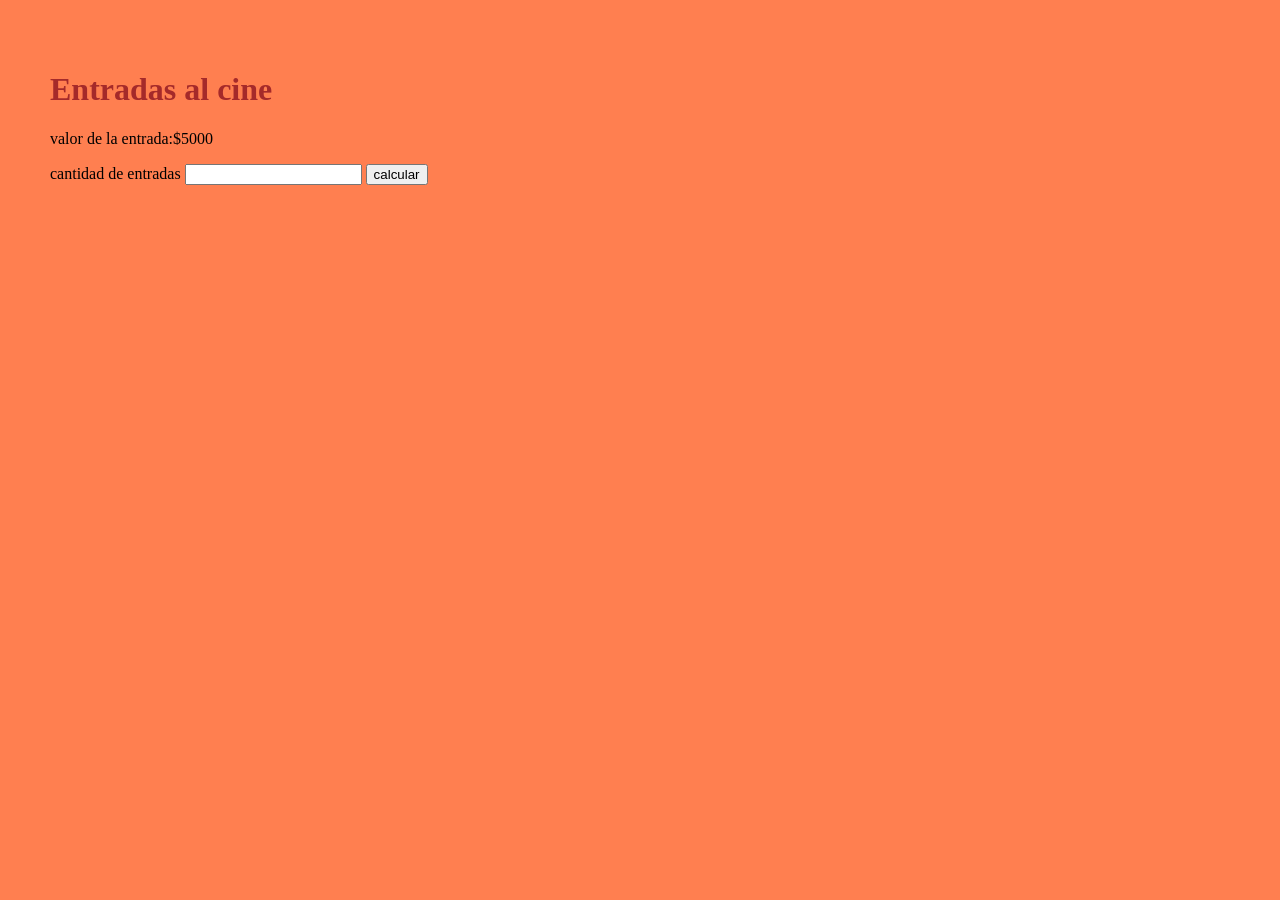
<file: index.html>
<!DOCTYPE html>
<html lang="en">
<head>
    <meta charset="UTF-8">
    <meta http-equiv="X-UA-Compatible" content="IE=edge">
    <meta name="viewport" content="width=device-width, initial-scale=1.0">
    <title>Document</title>
    <link rel="stylesheet" href="style.css">
</head>
<body>
    <h1> Entradas al cine</h1>
    <p> valor de la entrada:$5000</p>
    <label for="Entradas">
        cantidad de entradas
    </label>
    <input type="number"
    id="Entradas">
    <button id="calcular">
      calcular
    </button>
    <p id="resultado">

    </p>
    
    
    <script src="script.js"></script>
</body>



</html>
</file>
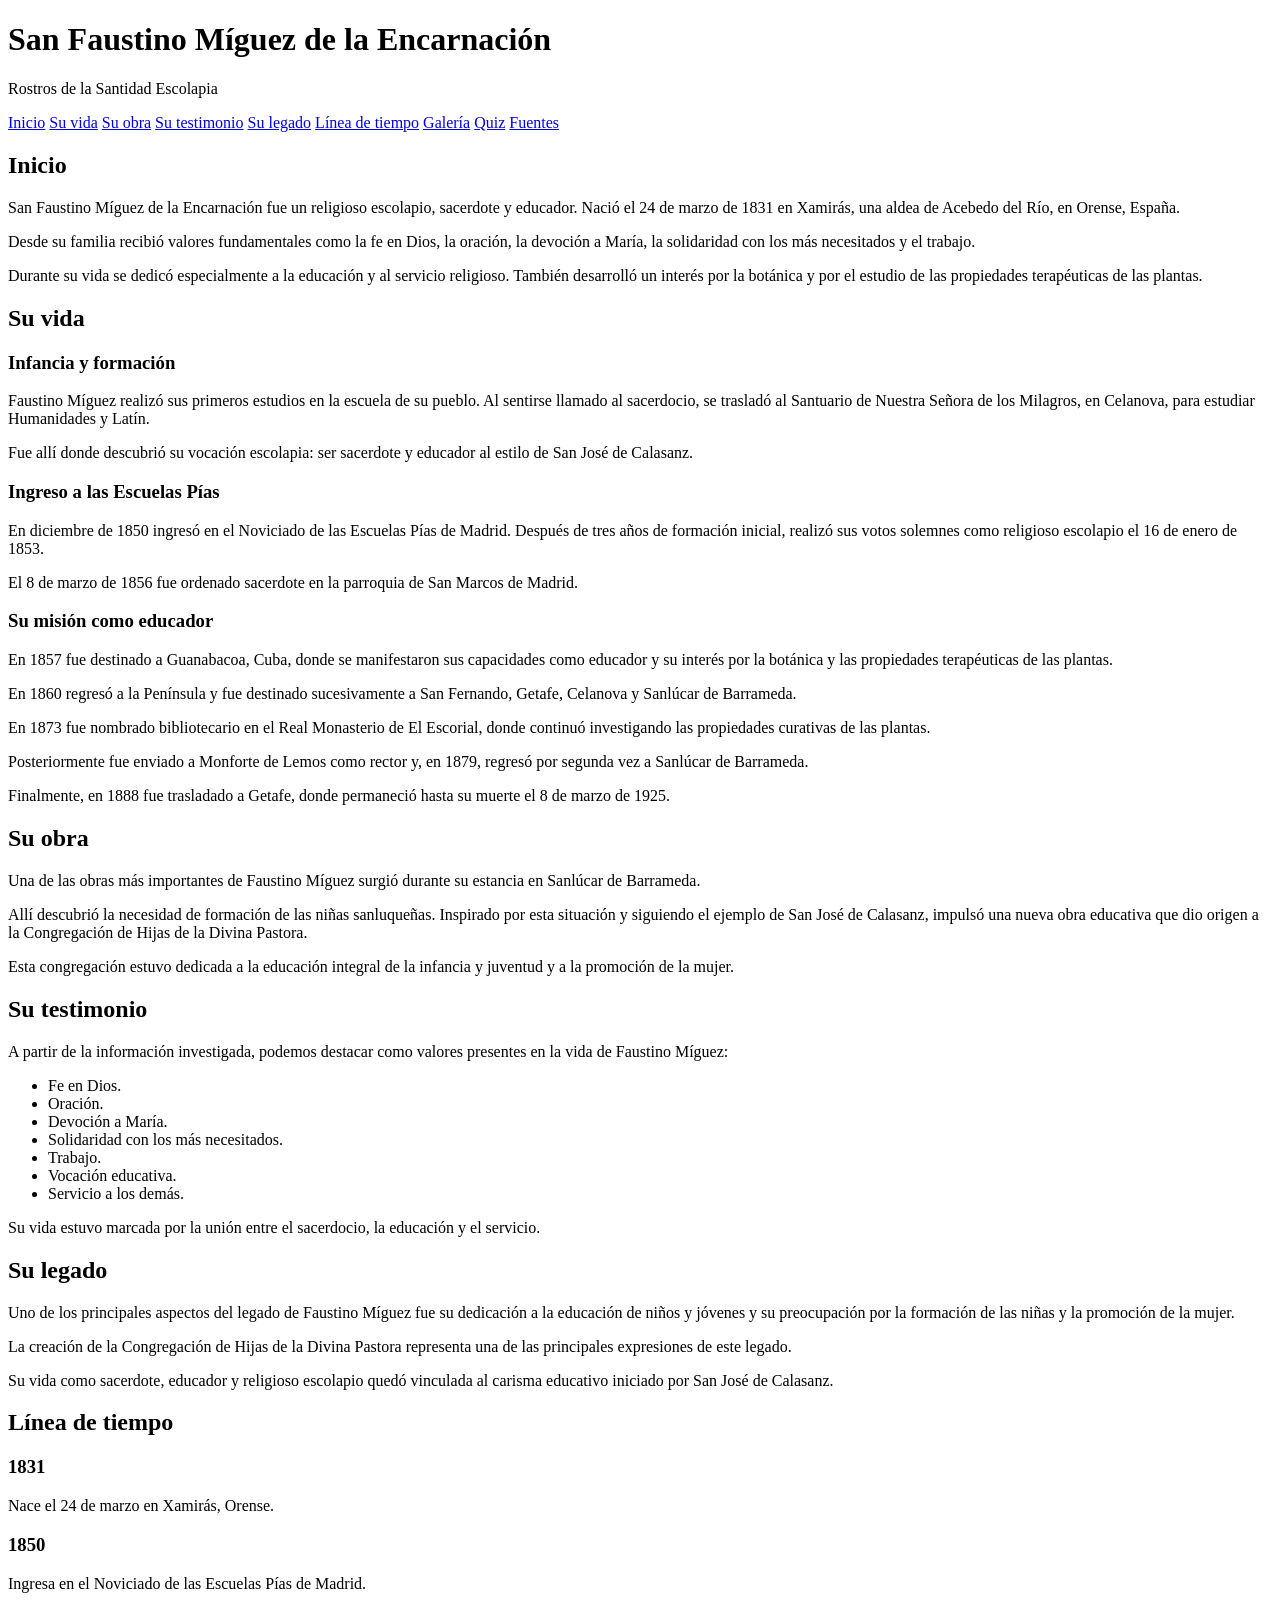
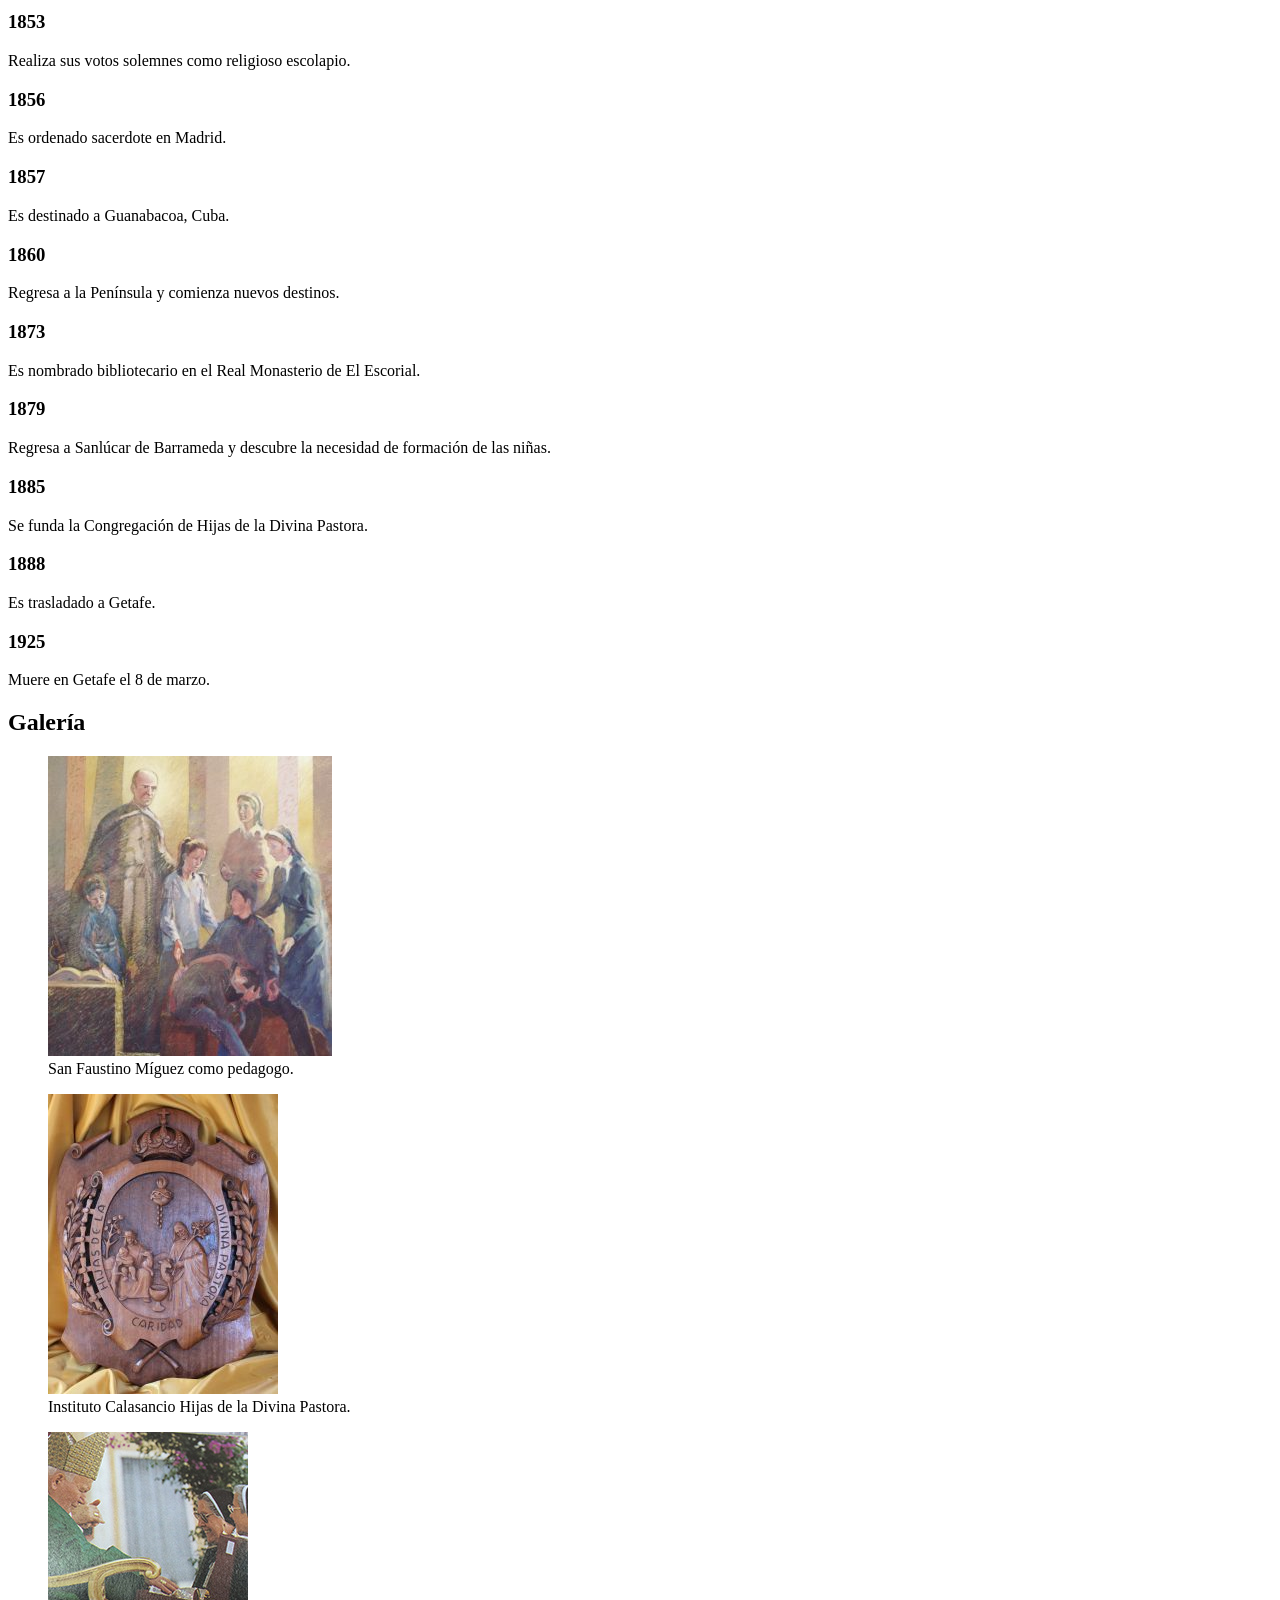
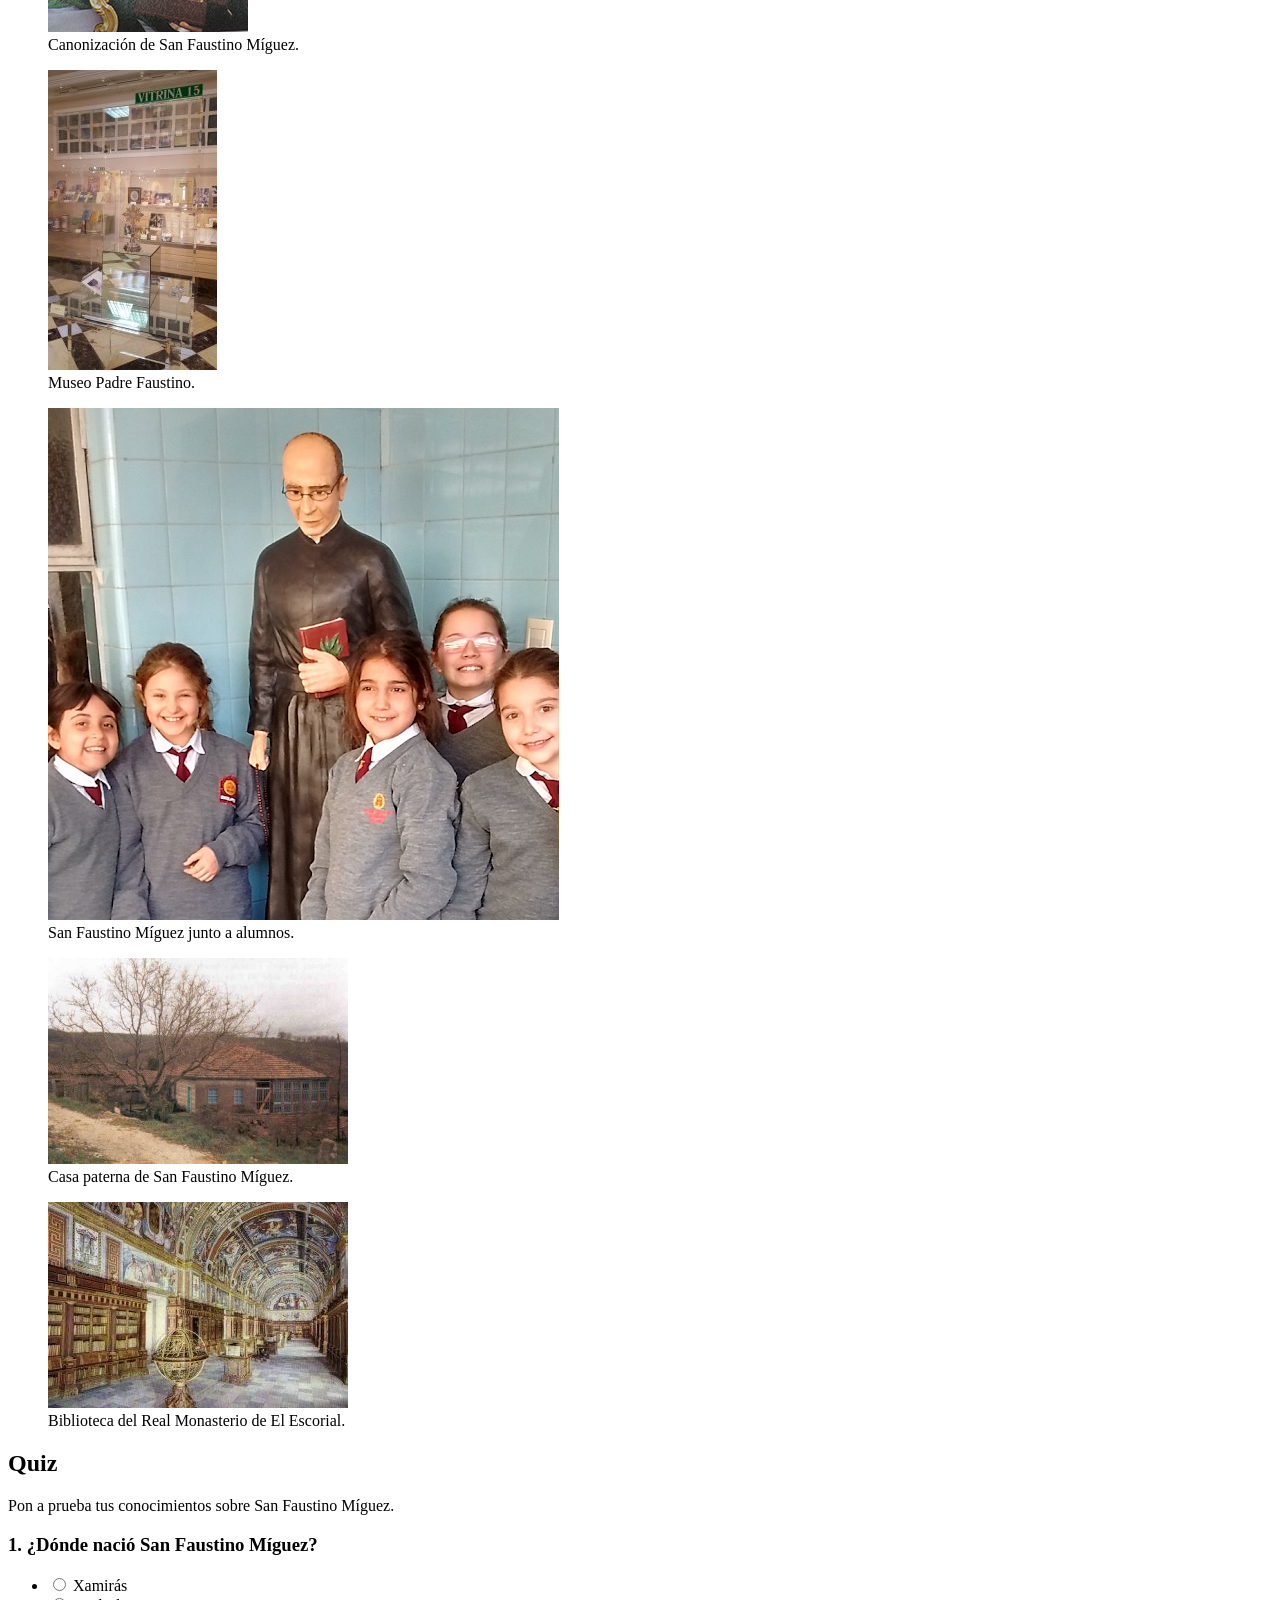
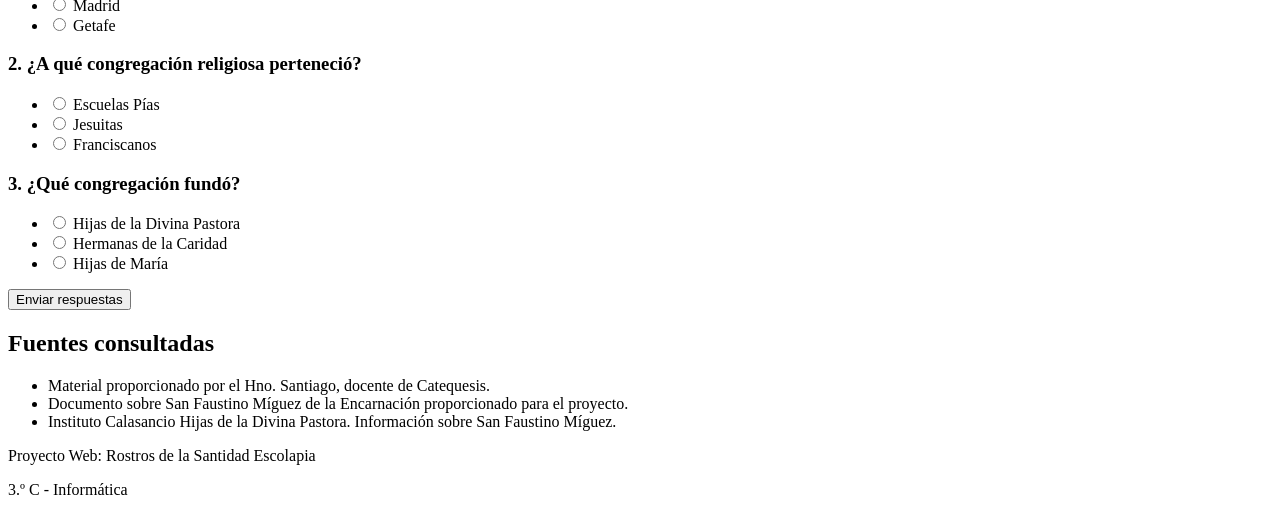
<file: proyecto/index.html>
<!DOCTYPE html>
<html lang="es">
<head>
    <meta charset="UTF-8">
    <meta name="viewport" content="width=device-width, initial-scale=1.0">
    <title>San Faustino Míguez</title>
</head>
<body>
     <header>
        <h1>San Faustino Míguez de la Encarnación</h1>
        <p>Rostros de la Santidad Escolapia</p>
    </header>
    <nav>
    <a href="#inicio">Inicio</a>
    <a href="#vida">Su vida</a>
    <a href="#obra">Su obra</a>
    <a href="#testimonio">Su testimonio</a>
    <a href="#legado">Su legado</a>
    <a href="#linea-tiempo">Línea de tiempo</a>
    <a href="#galeria">Galería</a>
    <a href="#quiz">Quiz</a>
    <a href="#fuentes">Fuentes</a>
</nav>
<main>

<section id="inicio">

    <h2>Inicio</h2>

    <p>
        San Faustino Míguez de la Encarnación fue un religioso escolapio,
        sacerdote y educador. Nació el 24 de marzo de 1831 en Xamirás,
        una aldea de Acebedo del Río, en Orense, España.
    </p>

    <p>
        Desde su familia recibió valores fundamentales como la fe en Dios,
        la oración, la devoción a María, la solidaridad con los más
        necesitados y el trabajo.
    </p>

    <p>
        Durante su vida se dedicó especialmente a la educación y al servicio
        religioso. También desarrolló un interés por la botánica y por el
        estudio de las propiedades terapéuticas de las plantas.
    </p>    
</section>
<section id="vida">

    <h2>Su vida</h2>

    <h3>Infancia y formación</h3>

    <p>
        Faustino Míguez realizó sus primeros estudios en la escuela de su pueblo.
        Al sentirse llamado al sacerdocio, se trasladó al Santuario de Nuestra
        Señora de los Milagros, en Celanova, para estudiar Humanidades y Latín.
    </p>

    <p>
        Fue allí donde descubrió su vocación escolapia: ser sacerdote y educador
        al estilo de San José de Calasanz.
    </p>

    <h3>Ingreso a las Escuelas Pías</h3>

    <p>
        En diciembre de 1850 ingresó en el Noviciado de las Escuelas Pías de Madrid.
        Después de tres años de formación inicial, realizó sus votos solemnes como
        religioso escolapio el 16 de enero de 1853.
    </p>

    <p>
        El 8 de marzo de 1856 fue ordenado sacerdote en la parroquia de San Marcos
        de Madrid.
    </p>

    <h3>Su misión como educador</h3>

    <p>
        En 1857 fue destinado a Guanabacoa, Cuba, donde se manifestaron sus
        capacidades como educador y su interés por la botánica y las propiedades
        terapéuticas de las plantas.
    </p>

    <p>
        En 1860 regresó a la Península y fue destinado sucesivamente a San Fernando,
        Getafe, Celanova y Sanlúcar de Barrameda.
    </p>

    <p>
        En 1873 fue nombrado bibliotecario en el Real Monasterio de El Escorial,
        donde continuó investigando las propiedades curativas de las plantas.
    </p>

    <p>
        Posteriormente fue enviado a Monforte de Lemos como rector y, en 1879,
        regresó por segunda vez a Sanlúcar de Barrameda.
    </p>

    <p>
        Finalmente, en 1888 fue trasladado a Getafe, donde permaneció hasta su
        muerte el 8 de marzo de 1925.
    </p>

</section>
<section id="obra">

    <h2>Su obra</h2>
    <p>
        Una de las obras más importantes de Faustino Míguez surgió durante
        su estancia en Sanlúcar de Barrameda.
    </p>

    <p>
        Allí descubrió la necesidad de formación de las niñas sanluqueñas.
    Inspirado por esta situación y siguiendo el ejemplo de San José de
    Calasanz, impulsó una nueva obra educativa que dio origen a la
    Congregación de Hijas de la Divina Pastora.
    </p>

    <p>
        Esta congregación estuvo dedicada a la educación integral de la
        infancia y juventud y a la promoción de la mujer.
    </p>

</section>
<section id="testimonio">

    <h2>Su testimonio</h2>

    <p>
        A partir de la información investigada, podemos destacar como valores
        presentes en la vida de Faustino Míguez:
    </p>

    <ul>
        <li>Fe en Dios.</li>
        <li>Oración.</li>
        <li>Devoción a María.</li>
        <li>Solidaridad con los más necesitados.</li>
        <li>Trabajo.</li>
        <li>Vocación educativa.</li>
        <li>Servicio a los demás.</li>
    </ul>

    <p>
        Su vida estuvo marcada por la unión entre el sacerdocio, la educación
        y el servicio.
    </p>

</section>
<section id="legado">

    <h2>Su legado</h2>

    <p>
        Uno de los principales aspectos del legado de Faustino Míguez fue su
        dedicación a la educación de niños y jóvenes y su preocupación por la
        formación de las niñas y la promoción de la mujer.
    </p>

    <p>
        La creación de la Congregación de Hijas de la Divina Pastora representa
        una de las principales expresiones de este legado.
    </p>

    <p>
        Su vida como sacerdote, educador y religioso escolapio quedó vinculada
        al carisma educativo iniciado por San José de Calasanz.
    </p>

</section>
<section id="linea-tiempo">

    <h2>Línea de tiempo</h2>

    <article>
        <h3>1831</h3>
        <p>Nace el 24 de marzo en Xamirás, Orense.</p>
    </article>

    <article>
        <h3>1850</h3>
        <p>Ingresa en el Noviciado de las Escuelas Pías de Madrid.</p>
    </article>

    <article>
        <h3>1853</h3>
        <p>Realiza sus votos solemnes como religioso escolapio.</p>
    </article>

    <article>
        <h3>1856</h3>
        <p>Es ordenado sacerdote en Madrid.</p>
    </article>

    <article>
        <h3>1857</h3>
        <p>Es destinado a Guanabacoa, Cuba.</p>
    </article>

    <article>
        <h3>1860</h3>
        <p>Regresa a la Península y comienza nuevos destinos.</p>
    </article>

    <article>
        <h3>1873</h3>
        <p>Es nombrado bibliotecario en el Real Monasterio de El Escorial.</p>
    </article>

    <article>
        <h3>1879</h3>
        <p>Regresa a Sanlúcar de Barrameda y descubre la necesidad de formación de las niñas.</p>
    </article>

    <article>
        <h3>1885</h3>
        <p>Se funda la Congregación de Hijas de la Divina Pastora.</p>
    </article>

    <article>
        <h3>1888</h3>
        <p>Es trasladado a Getafe.</p>
    </article>

    <article>
        <h3>1925</h3>
        <p>Muere en Getafe el 8 de marzo.</p>
    </article>

</section>
<section id="galeria">

    <h2>Galería</h2>

<figure>
    <img src="img/san faustino pedagogo.jpg" alt="San Faustino Míguez como pedagogo">
    <figcaption>San Faustino Míguez como pedagogo.</figcaption>
</figure>

<figure>
    <img src="img/hijas de la divina pastora.jpg" alt="Hijas de la Divina Pastora">
    <figcaption>Instituto Calasancio Hijas de la Divina Pastora.</figcaption>
</figure>

<figure>
    <img src="img/canonizacion faustino miguez.jpg" alt="Canonización de San Faustino Míguez">
    <figcaption>Canonización de San Faustino Míguez.</figcaption>
</figure>

<figure>
    <img src="img/museo padre faustino.jpg" alt="Museo Padre Faustino">
    <figcaption>Museo Padre Faustino.</figcaption>
</figure>
<figure>
    <img src="img/San Faustino junto a alumnos.png" alt="San Faustino Míguez junto a alumnos">
    <figcaption>San Faustino Míguez junto a alumnos.</figcaption>
</figure>

<figure>
    <img src="img/casa paterna faustino miguez.jpg" alt="Casa paterna de San Faustino Míguez">
    <figcaption>Casa paterna de San Faustino Míguez.</figcaption>
</figure>

<figure>
    <img src="img/bibloteca escorial.jpg" alt="Biblioteca del Real Monasterio de El Escorial">
    <figcaption>Biblioteca del Real Monasterio de El Escorial.</figcaption>
</figure>
</section>

<section id="quiz">
    <h2>Quiz</h2>

    <p>
        Pon a prueba tus conocimientos sobre San Faustino Míguez.
    </p>

    <h3>1. ¿Dónde nació San Faustino Míguez?</h3>

    <ul>
        <li>
            <input type="radio" name="pregunta1">
            Xamirás
        </li>

        <li>
            <input type="radio" name="pregunta1">
            Madrid
        </li>

        <li>
            <input type="radio" name="pregunta1">
            Getafe
        </li>
    </ul>


    <h3>2. ¿A qué congregación religiosa perteneció?</h3>

    <ul>
        <li>
            <input type="radio" name="pregunta2">
            Escuelas Pías
        </li>

        <li>
            <input type="radio" name="pregunta2">
            Jesuitas
        </li>

        <li>
            <input type="radio" name="pregunta2">
            Franciscanos
        </li>
    </ul>


    <h3>3. ¿Qué congregación fundó?</h3>

    <ul>
        <li>
            <input type="radio" name="pregunta3">
            Hijas de la Divina Pastora
        </li>

        <li>
            <input type="radio" name="pregunta3">
            Hermanas de la Caridad
        </li>

        <li>
            <input type="radio" name="pregunta3">
            Hijas de María
        </li>
    </ul>

    <button type="button">Enviar respuestas</button>
</section>
<section id="fuentes">

    <h2>Fuentes consultadas</h2>

    <ul>
        
        <li>Material proporcionado por el Hno. Santiago, docente de Catequesis.</li>
        <li>Documento sobre San Faustino Míguez de la Encarnación proporcionado para el proyecto.</li>
        <li>Instituto Calasancio Hijas de la Divina Pastora. Información sobre San Faustino Míguez.</li>
    </ul>

</section>
</main>
<footer>
    <p>Proyecto Web: Rostros de la Santidad Escolapia</p>
    <p>3.º C - Informática</p>
</footer>
</body>
</html>
</file>
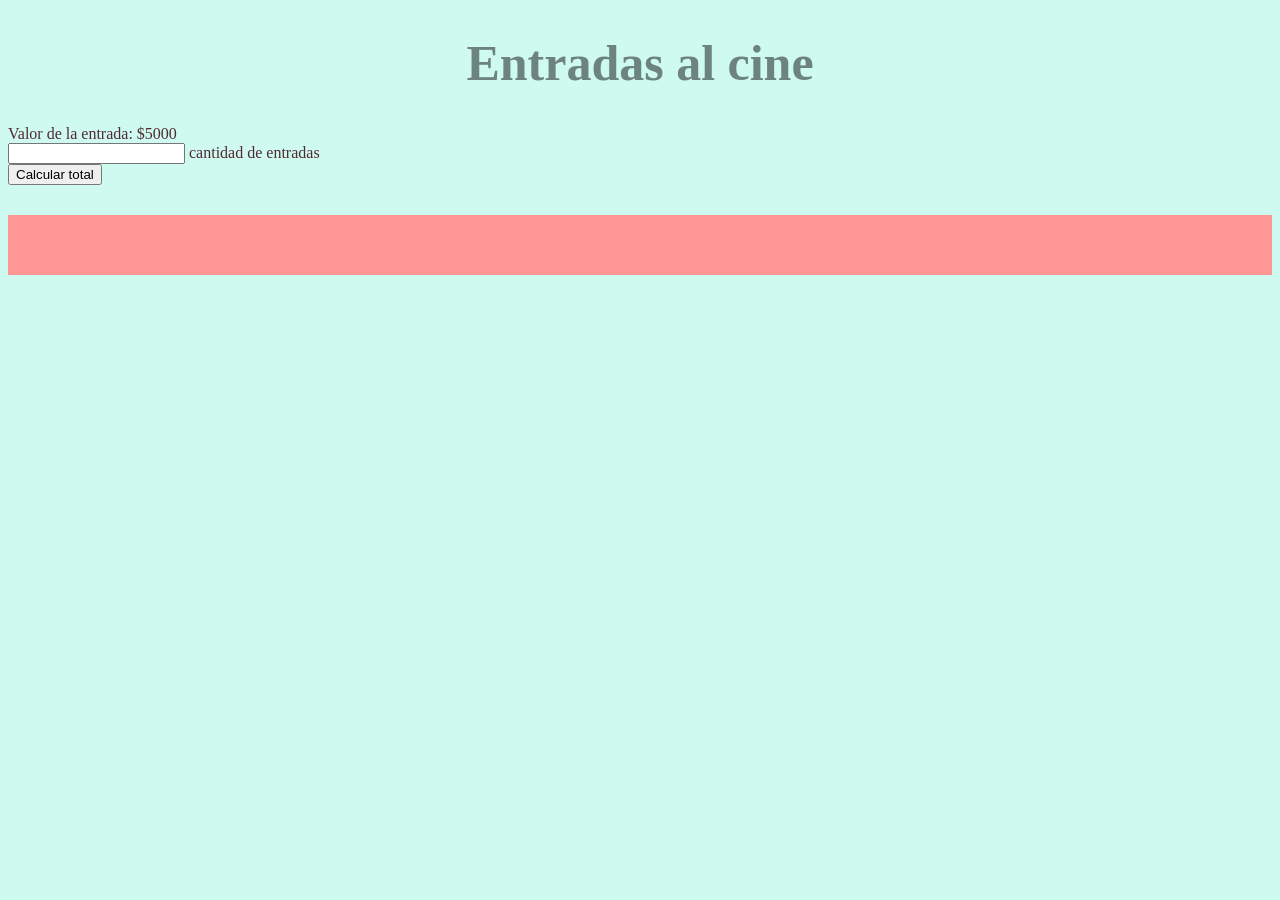
<file: Recuperativo_Kolada Arata/index.html>
<!DOCTYPE html>
<html lang="es">
<head>
    <meta charset="UTF-8">
    <meta http-equiv="X-UA-Compatible" content="IE=edge">
    <meta name="viewport" content="width=device-width, initial-scale=1.0">
    <title>Document</title>
    <link rel="stylesheet" href="estilos.css">
</head>
<body>
<h1>Entradas al cine</h1>
<p1>Valor de la entrada: $5000</p1>
<br>
<input type="number" id="entradas">
<label>cantidad de entradas</label>
<br>
<button id="boton">Calcular total</button>
<br>
<p></p>



<script src="script.js"></script>
</body>
</html>
</file>
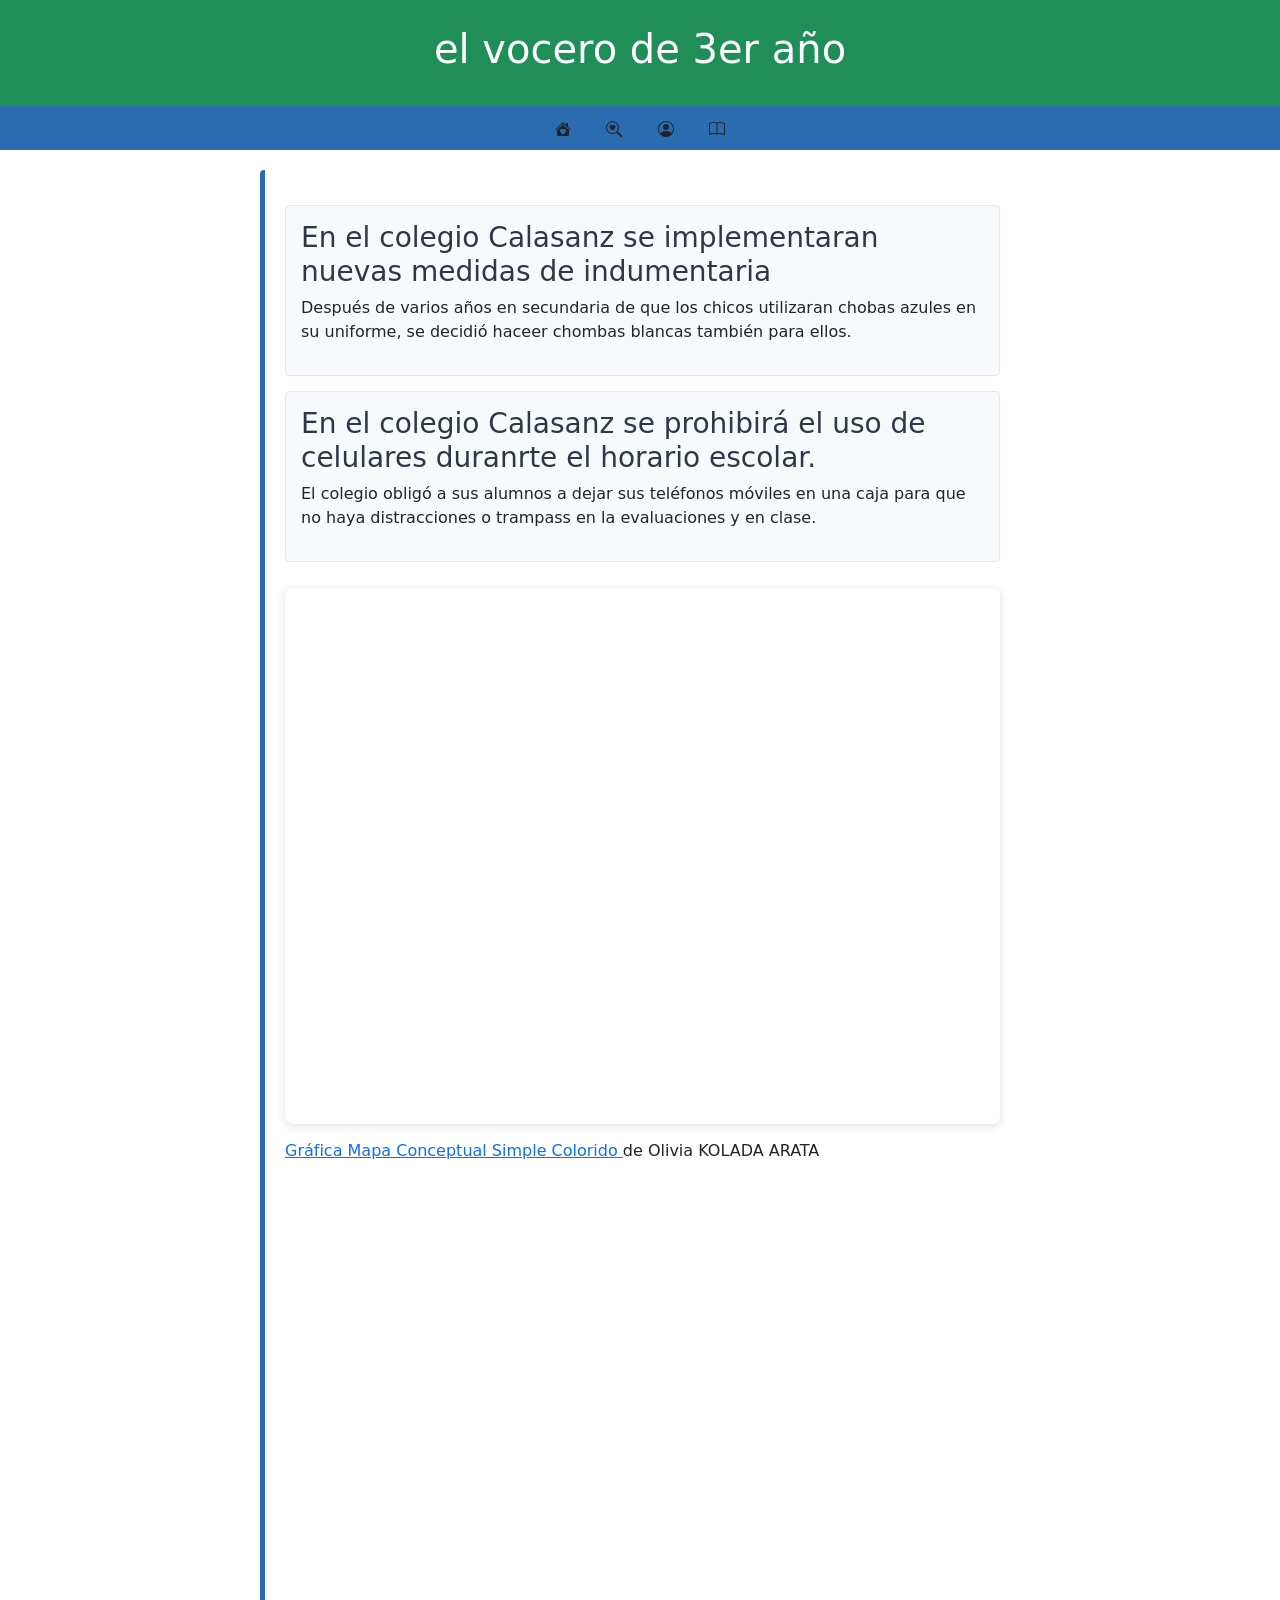
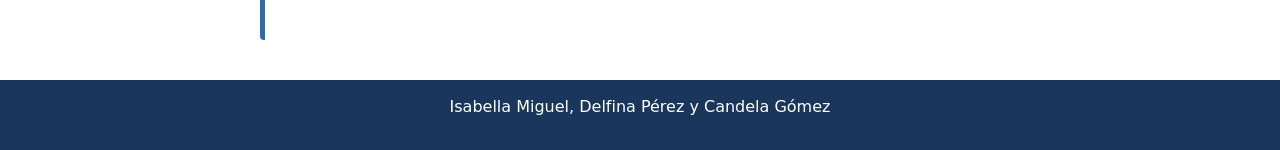
<file: diario.html>
<!DOCTYPE html>
<html lang="es">
<head>
    <meta charset="UTF-8">
    <meta http-equiv="X-UA-Compatible" content="IE=edge">
    <meta name="viewport" content="width=device-width, initial-scale=1.0">
    <title>portafolio</title>
    <style>
        /* Estilos generales para el cuerpo de la página */
        body {
        font-family: 'Segoe UI', Tahoma, Geneva, Verdana, sans-serif;
        margin: 0;
        padding: 0;
        background-color: #f0f2f5;
        }
        /* Estilo para el encabezado principal */
        header {
        background-color: #1f8f57;
        color: white;
        text-align: center;
        padding: 25px;
        }
        /* Estilo para la barra de navegación */
        nav {
        background-color: #2b6cb0;
        padding: 10px;
        }
        nav ul {
        list-style-type: none;
        margin: 0;
        padding: 0;
        text-align: center;
        }
        nav ul li {
        display: inline;
        margin: 0 15px;
        }
        nav ul li a {
        color: white;
        text-decoration: none;
        font-weight: bold;
        }
        /* Estilo para el contenedor del contenido principal */
        main {
        padding: 20px;
        max-width: 800px;
        margin: 0 auto;
        }
        /* Estilo para las secciones temáticas */
        section {
        background-color: #ffffff;
        border-left: 5px solid #2b6cb0;
        padding: 20px;
        margin-bottom: 20px;
        border-radius: 4px;
        }
        /* Estilo para los artículos o noticias individuales */
        article {
        background-color: #f7fafc;
        border: 1px solid #e2e8f0;
        padding: 15px;
        margin-top: 15px;
        border-radius: 4px;
        }
        article h3 {
        color: #2d3748;
        margin-top: 0;
        }
        /* Estilo para el pie de página */
        footer {
        background-color: #1a365d;
        color: white;
        text-align: center;
        padding: 15px;
        position: relative;
        bottom: 0;
        width: 100%;
        }
        </style>
        
</head>
<link href="https://cdn.jsdelivr.net/npm/bootstrap@5.3.8/dist/css/bootstrap.min.css" rel="stylesheet" integrity="sha384-sRIl4kxILFvY47J16cr9ZwB07vP4J8+LH7qKQnuqkuIAvNWLzeN8tE5YBujZqJLB" crossorigin="anonymous">

<body>
    <header>
        <h1> el vocero de 3er año</h1>
    
    </header>
       <nav> 
         <ul> 

             <li><svg xmlns="http://www.w3.org/2000/svg" width="16" height="16" fill="currentColor" class="bi bi-house-heart-fill" viewBox="0 0 16 16">
  <path d="M7.293 1.5a1 1 0 0 1 1.414 0L11 3.793V2.5a.5.5 0 0 1 .5-.5h1a.5.5 0 0 1 .5.5v3.293l2.354 2.353a.5.5 0 0 1-.708.707L8 2.207 1.354 8.853a.5.5 0 1 1-.708-.707z"/>
  <path d="m14 9.293-6-6-6 6V13.5A1.5 1.5 0 0 0 3.5 15h9a1.5 1.5 0 0 0 1.5-1.5zm-6-.811c1.664-1.673 5.825 1.254 0 5.018-5.825-3.764-1.664-6.691 0-5.018"/>
</svg><i class="bi bi-house-heart-fill"></i></li>
             <li><svg xmlns="http://www.w3.org/2000/svg" width="16" height="16" fill="currentColor" class="bi bi-search-heart" viewBox="0 0 16 16">
                <path d="M6.5 4.482c1.664-1.673 5.825 1.254 0 5.018-5.825-3.764-1.664-6.69 0-5.018"/>
                <path d="M13 6.5a6.47 6.47 0 0 1-1.258 3.844q.06.044.115.098l3.85 3.85a1 1 0 0 1-1.414 1.415l-3.85-3.85a1 1 0 0 1-.1-.115h.002A6.5 6.5 0 1 1 13 6.5M6.5 12a5.5 5.5 0 1 0 0-11 5.5 5.5 0 0 0 0 11"/>
              </svg><i class="bi bi-search-heart"></i></li>
             <li><svg xmlns="http://www.w3.org/2000/svg" width="16" height="16" fill="currentColor" class="bi bi-person-circle" viewBox="0 0 16 16">
                <path d="M11 6a3 3 0 1 1-6 0 3 3 0 0 1 6 0"/>
                <path fill-rule="evenodd" d="M0 8a8 8 0 1 1 16 0A8 8 0 0 1 0 8m8-7a7 7 0 0 0-5.468 11.37C3.242 11.226 4.805 10 8 10s4.757 1.225 5.468 2.37A7 7 0 0 0 8 1"/>
              </svg><i class="bi bi-person-circle"></i></li>
              <li><svg xmlns="http://www.w3.org/2000/svg" width="16" height="16" fill="currentColor" class="bi bi-book" viewBox="0 0 16 16">
                <path d="M1 2.828c.885-.37 2.154-.769 3.388-.893 1.33-.134 2.458.063 3.112.752v9.746c-.935-.53-2.12-.603-3.213-.493-1.18.12-2.37.461-3.287.811zm7.5-.141c.654-.689 1.782-.886 3.112-.752 1.234.124 2.503.523 3.388.893v9.923c-.918-.35-2.107-.692-3.287-.81-1.094-.111-2.278-.039-3.213.492zM8 1.783C7.015.936 5.587.81 4.287.94c-1.514.153-3.042.672-3.994 1.105A.5.5 0 0 0 0 2.5v11a.5.5 0 0 0 .707.455c.882-.4 2.303-.881 3.68-1.02 1.409-.142 2.59.087 3.223.877a.5.5 0 0 0 .78 0c.633-.79 1.814-1.019 3.222-.877 1.378.139 2.8.62 3.681 1.02A.5.5 0 0 0 16 13.5v-11a.5.5 0 0 0-.293-.455c-.952-.433-2.48-.952-3.994-1.105C10.413.809 8.985.936 8 1.783"/>
              </svg><i class="bi bi-book"></i></li>
          </ul>
        </nav>
            <main>
                <section>
                <article>
                    <h3> En el colegio Calasanz se implementaran nuevas medidas de indumentaria</h3>
                    <p> Después de varios años en secundaria de que los chicos utilizaran chobas azules en su uniforme, se decidió haceer chombas blancas también para ellos.</p>
                </article>
                <article>
                <h3> En el colegio Calasanz se prohibirá el uso de celulares duranrte el horario escolar. </h3>
                <p> El colegio obligó a sus alumnos a dejar sus teléfonos móviles en una caja para que no haya distracciones o trampass en la evaluaciones y en clase.</p>
            </article>
            <div style="position: relative; width: 100%; height: 0; padding-top: 75.0000%;
 padding-bottom: 0; box-shadow: 0 2px 8px 0 rgba(63,69,81,0.16); margin-top: 1.6em; margin-bottom: 0.9em; overflow: hidden;
 border-radius: 8px; will-change: transform;">
  <iframe loading="lazy" style="position: absolute; width: 100%; height: 100%; top: 0; left: 0; border: none; padding: 0;margin: 0;"
    src="https://www.canva.com/design/DAG28LOyIGI/NqIdk6lEbgVELJv0_bXRRg/view?embed" allowfullscreen="allowfullscreen" allow="fullscreen">
  </iframe>
</div>
<a href="https:&#x2F;&#x2F;www.canva.com&#x2F;design&#x2F;DAG28LOyIGI&#x2F;NqIdk6lEbgVELJv0_bXRRg&#x2F;view?utm_content=DAG28LOyIGI&amp;utm_campaign=designshare&amp;utm_medium=embeds&amp;utm_source=link" target="_blank" rel="noopener">Gráfica Mapa Conceptual Simple Colorido </a> de Olivia KOLADA ARATA
<iframe src="https://www.google.com/maps/embed?pb=!1m18!1m12!1m3!1d3283.1123446815827!2d-58.43023727526243!3d-34.626601158705306!2m3!1f0!2f0!3f0!3m2!1i1024!2i768!4f13.1!3m3!1m2!1s0x95bcca526a4877df%3A0x92fbbba5ce6407d9!2sEscuelas%20P%C3%ADas%20Colegio%20Calasanz!5e0!3m2!1ses!2sar!4v1783014368318!5m2!1ses!2sar" width="600" height="450" style="border:0;" allowfullscreen="" loading="lazy" referrerpolicy="strict-origin-when-cross-origin"></iframe>
</section>
            </main>
        <footer>
            <p> Isabella Miguel, Delfina Pérez y Candela Gómez</p>
        </footer>
            
        
    


    
    
</body>
</html>
</file>
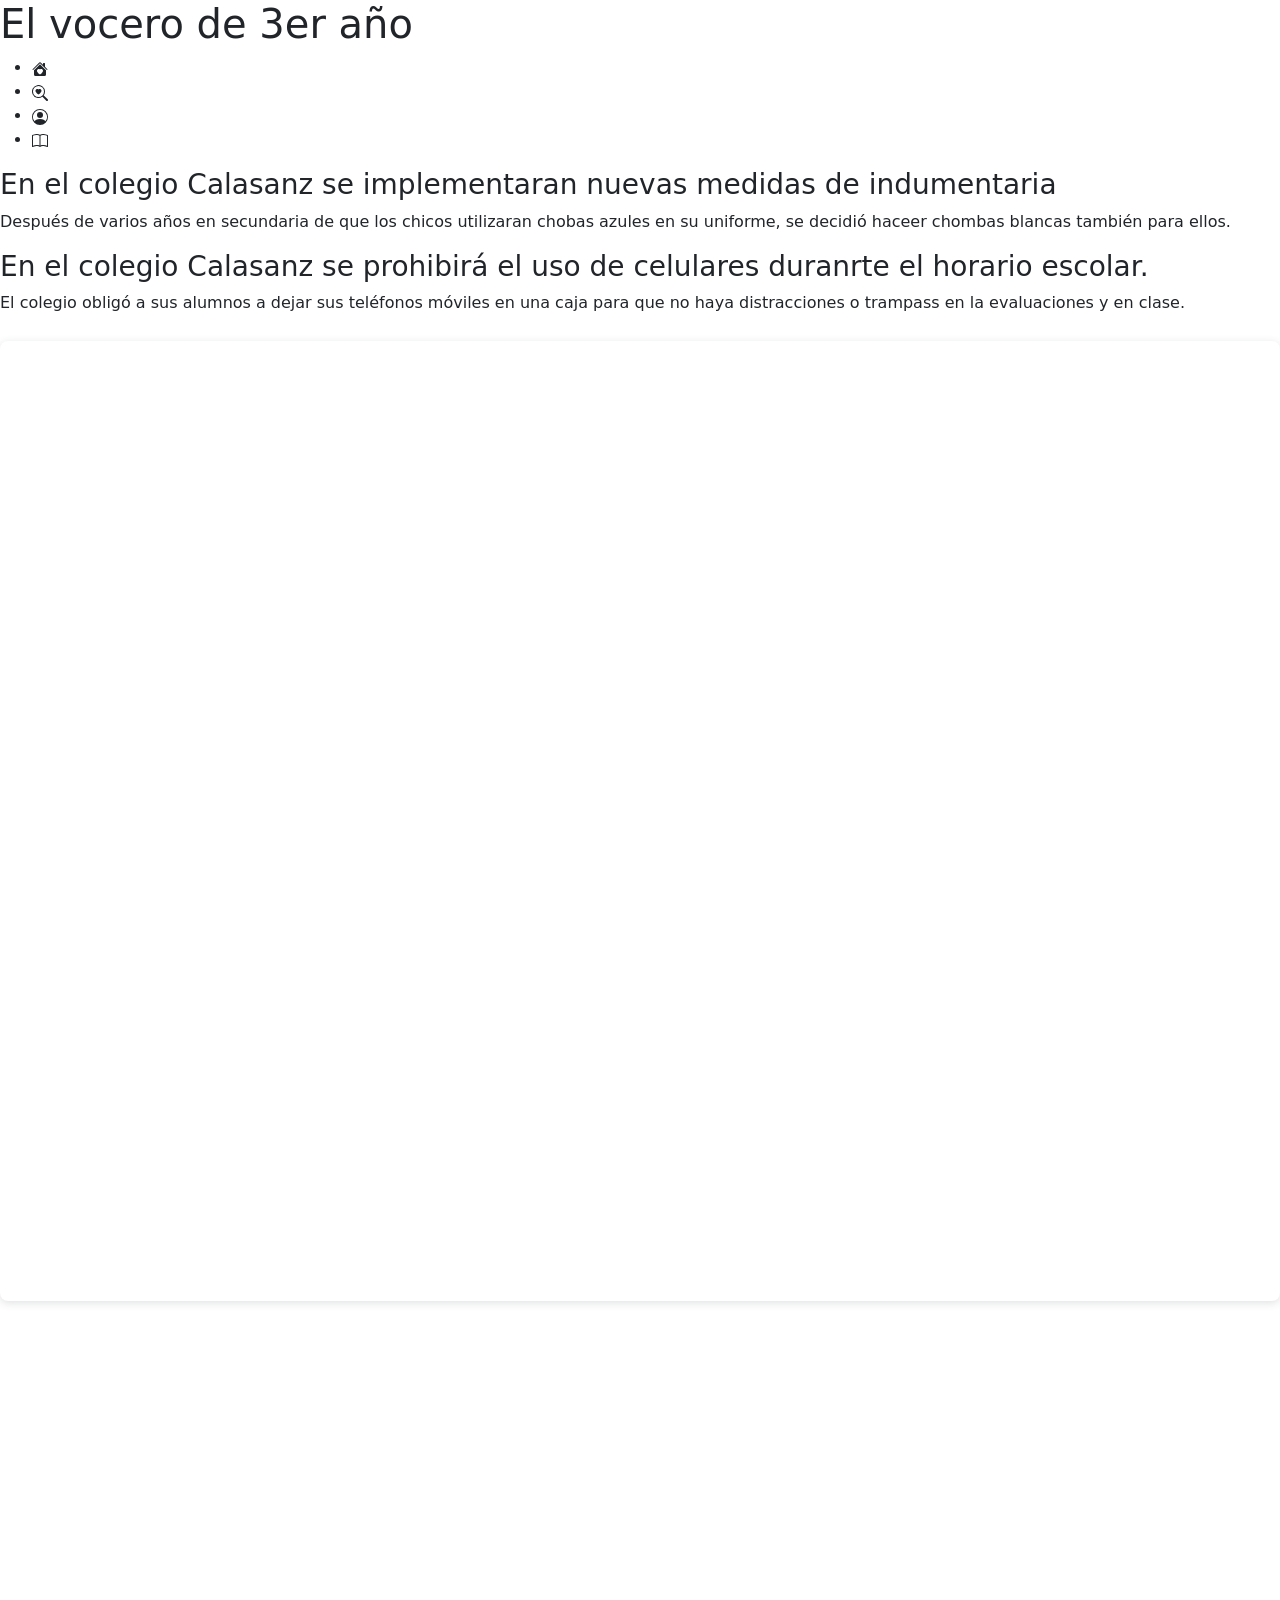
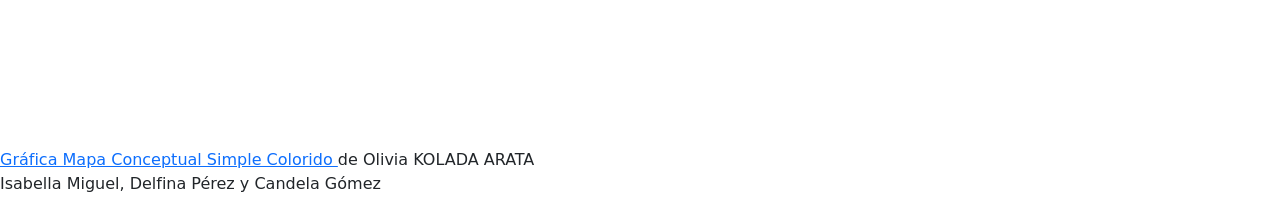
<file: pages/diario.html>
<!DOCTYPE html>
<html lang="es">
<head>
    <meta charset="UTF-8">
    <meta http-equiv="X-UA-Compatible" content="IE=edge">
    <meta name="viewport" content="width=device-width, initial-scale=1.0">
    <title>portafolio</title>
    <style>
       
    </style>
        
</head>
<link href="https://cdn.jsdelivr.net/npm/bootstrap@5.3.8/dist/css/bootstrap.min.css" rel="stylesheet" integrity="sha384-sRIl4kxILFvY47J16cr9ZwB07vP4J8+LH7qKQnuqkuIAvNWLzeN8tE5YBujZqJLB" crossorigin="anonymous">

<body>
    <header>
        <h1> El vocero de 3er año</h1>
    
    </header>
       <nav> 
         <ul> 

             <li><svg xmlns="http://www.w3.org/2000/svg" width="16" height="16" fill="currentColor" class="bi bi-house-heart-fill" viewBox="0 0 16 16">
  <path d="M7.293 1.5a1 1 0 0 1 1.414 0L11 3.793V2.5a.5.5 0 0 1 .5-.5h1a.5.5 0 0 1 .5.5v3.293l2.354 2.353a.5.5 0 0 1-.708.707L8 2.207 1.354 8.853a.5.5 0 1 1-.708-.707z"/>
  <path d="m14 9.293-6-6-6 6V13.5A1.5 1.5 0 0 0 3.5 15h9a1.5 1.5 0 0 0 1.5-1.5zm-6-.811c1.664-1.673 5.825 1.254 0 5.018-5.825-3.764-1.664-6.691 0-5.018"/>
</svg><i class="bi bi-house-heart-fill"></i></li>
             <li><svg xmlns="http://www.w3.org/2000/svg" width="16" height="16" fill="currentColor" class="bi bi-search-heart" viewBox="0 0 16 16">
                <path d="M6.5 4.482c1.664-1.673 5.825 1.254 0 5.018-5.825-3.764-1.664-6.69 0-5.018"/>
                <path d="M13 6.5a6.47 6.47 0 0 1-1.258 3.844q.06.044.115.098l3.85 3.85a1 1 0 0 1-1.414 1.415l-3.85-3.85a1 1 0 0 1-.1-.115h.002A6.5 6.5 0 1 1 13 6.5M6.5 12a5.5 5.5 0 1 0 0-11 5.5 5.5 0 0 0 0 11"/>
              </svg><i class="bi bi-search-heart"></i></li>
             <li><svg xmlns="http://www.w3.org/2000/svg" width="16" height="16" fill="currentColor" class="bi bi-person-circle" viewBox="0 0 16 16">
                <path d="M11 6a3 3 0 1 1-6 0 3 3 0 0 1 6 0"/>
                <path fill-rule="evenodd" d="M0 8a8 8 0 1 1 16 0A8 8 0 0 1 0 8m8-7a7 7 0 0 0-5.468 11.37C3.242 11.226 4.805 10 8 10s4.757 1.225 5.468 2.37A7 7 0 0 0 8 1"/>
              </svg><i class="bi bi-person-circle"></i></li>
              <li><svg xmlns="http://www.w3.org/2000/svg" width="16" height="16" fill="currentColor" class="bi bi-book" viewBox="0 0 16 16">
                <path d="M1 2.828c.885-.37 2.154-.769 3.388-.893 1.33-.134 2.458.063 3.112.752v9.746c-.935-.53-2.12-.603-3.213-.493-1.18.12-2.37.461-3.287.811zm7.5-.141c.654-.689 1.782-.886 3.112-.752 1.234.124 2.503.523 3.388.893v9.923c-.918-.35-2.107-.692-3.287-.81-1.094-.111-2.278-.039-3.213.492zM8 1.783C7.015.936 5.587.81 4.287.94c-1.514.153-3.042.672-3.994 1.105A.5.5 0 0 0 0 2.5v11a.5.5 0 0 0 .707.455c.882-.4 2.303-.881 3.68-1.02 1.409-.142 2.59.087 3.223.877a.5.5 0 0 0 .78 0c.633-.79 1.814-1.019 3.222-.877 1.378.139 2.8.62 3.681 1.02A.5.5 0 0 0 16 13.5v-11a.5.5 0 0 0-.293-.455c-.952-.433-2.48-.952-3.994-1.105C10.413.809 8.985.936 8 1.783"/>
              </svg><i class="bi bi-book"></i></li>
          </ul>
        </nav>
            <main>
                <section>
                <article>
                    <h3> En el colegio Calasanz se implementaran nuevas medidas de indumentaria</h3>
                    <p> Después de varios años en secundaria de que los chicos utilizaran chobas azules en su uniforme, se decidió haceer chombas blancas también para ellos.</p>
                </article>
                <article>
                <h3> En el colegio Calasanz se prohibirá el uso de celulares duranrte el horario escolar. </h3>
                <p> El colegio obligó a sus alumnos a dejar sus teléfonos móviles en una caja para que no haya distracciones o trampass en la evaluaciones y en clase.</p>
            </article>
            <div style="position: relative; width: 100%; height: 0; padding-top: 75.0000%;
 padding-bottom: 0; box-shadow: 0 2px 8px 0 rgba(63,69,81,0.16); margin-top: 1.6em; margin-bottom: 0.9em; overflow: hidden;
 border-radius: 8px; will-change: transform;">
  <iframe loading="lazy" style="position: absolute; width: 100%; height: 100%; top: 0; left: 0; border: none; padding: 0;margin: 0;"
    src="https://www.canva.com/design/DAG28LOyIGI/NqIdk6lEbgVELJv0_bXRRg/view?embed" allowfullscreen="allowfullscreen" allow="fullscreen">
  </iframe>
</div>
<a href="https:&#x2F;&#x2F;www.canva.com&#x2F;design&#x2F;DAG28LOyIGI&#x2F;NqIdk6lEbgVELJv0_bXRRg&#x2F;view?utm_content=DAG28LOyIGI&amp;utm_campaign=designshare&amp;utm_medium=embeds&amp;utm_source=link" target="_blank" rel="noopener">Gráfica Mapa Conceptual Simple Colorido </a> de Olivia KOLADA ARATA
<iframe src="https://www.google.com/maps/embed?pb=!1m18!1m12!1m3!1d3283.1123446815827!2d-58.43023727526243!3d-34.626601158705306!2m3!1f0!2f0!3f0!3m2!1i1024!2i768!4f13.1!3m3!1m2!1s0x95bcca526a4877df%3A0x92fbbba5ce6407d9!2sEscuelas%20P%C3%ADas%20Colegio%20Calasanz!5e0!3m2!1ses!2sar!4v1783014368318!5m2!1ses!2sar" width="600" height="450" style="border:0;" allowfullscreen="" loading="lazy" referrerpolicy="strict-origin-when-cross-origin"></iframe>
</section>
            </main>
        <footer>
            <p> Isabella Miguel, Delfina Pérez y Candela Gómez</p>
        </footer>
            
        
    


    
    
</body>
</html>
</file>
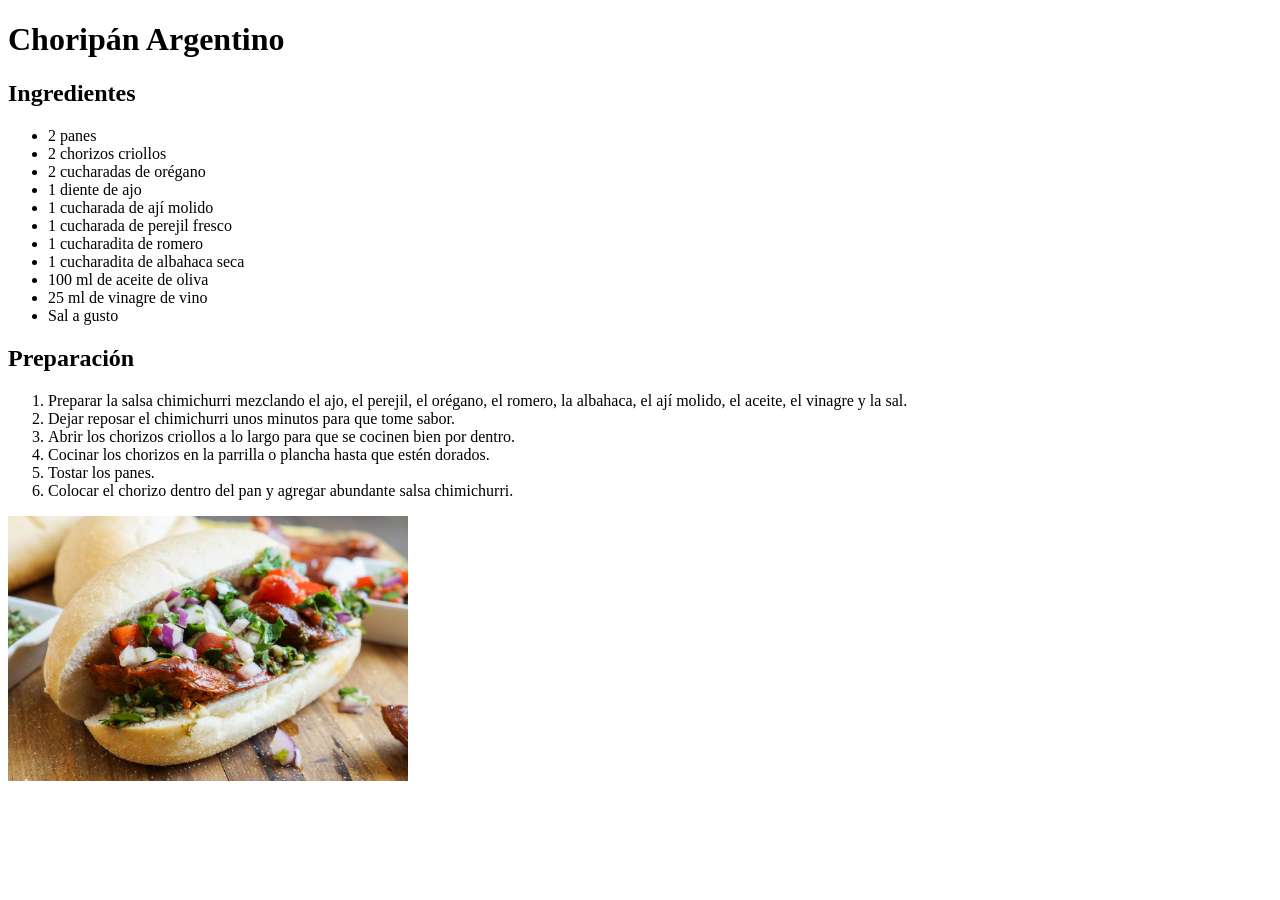
<file: pages/listas.html>
<!DOCTYPE html>
<html lang="es">

<head>
    <meta charset="UTF-8">
    <title>Receta de Choripán</title>
</head>

<body>

    <h1>Choripán Argentino</h1>

    <h2>Ingredientes</h2>

    <ul>
        <li>2 panes</li>
        <li>2 chorizos criollos</li>
        <li>2 cucharadas de orégano</li>
        <li>1 diente de ajo</li>
        <li>1 cucharada de ají molido</li>
        <li>1 cucharada de perejil fresco</li>
        <li>1 cucharadita de romero</li>
        <li>1 cucharadita de albahaca seca</li>
        <li>100 ml de aceite de oliva</li>
        <li>25 ml de vinagre de vino</li>
        <li>Sal a gusto</li>
    </ul>

    <h2>Preparación</h2>

    <ol>
        <li>Preparar la salsa chimichurri mezclando el ajo, el perejil, el orégano, el romero, la albahaca, el ají molido, el aceite, el vinagre y la sal.</li>

        <li>Dejar reposar el chimichurri unos minutos para que tome sabor.</li>

        <li>Abrir los chorizos criollos a lo largo para que se cocinen bien por dentro.</li>

        <li>Cocinar los chorizos en la parrilla o plancha hasta que estén dorados.</li>

        <li>Tostar los panes.</li>

        <li>Colocar el chorizo dentro del pan y agregar abundante salsa chimichurri.</li>
    </ol>

    <img src="../img/choripan.jpg" alt="Choripán" width="400">

</body>
</file>
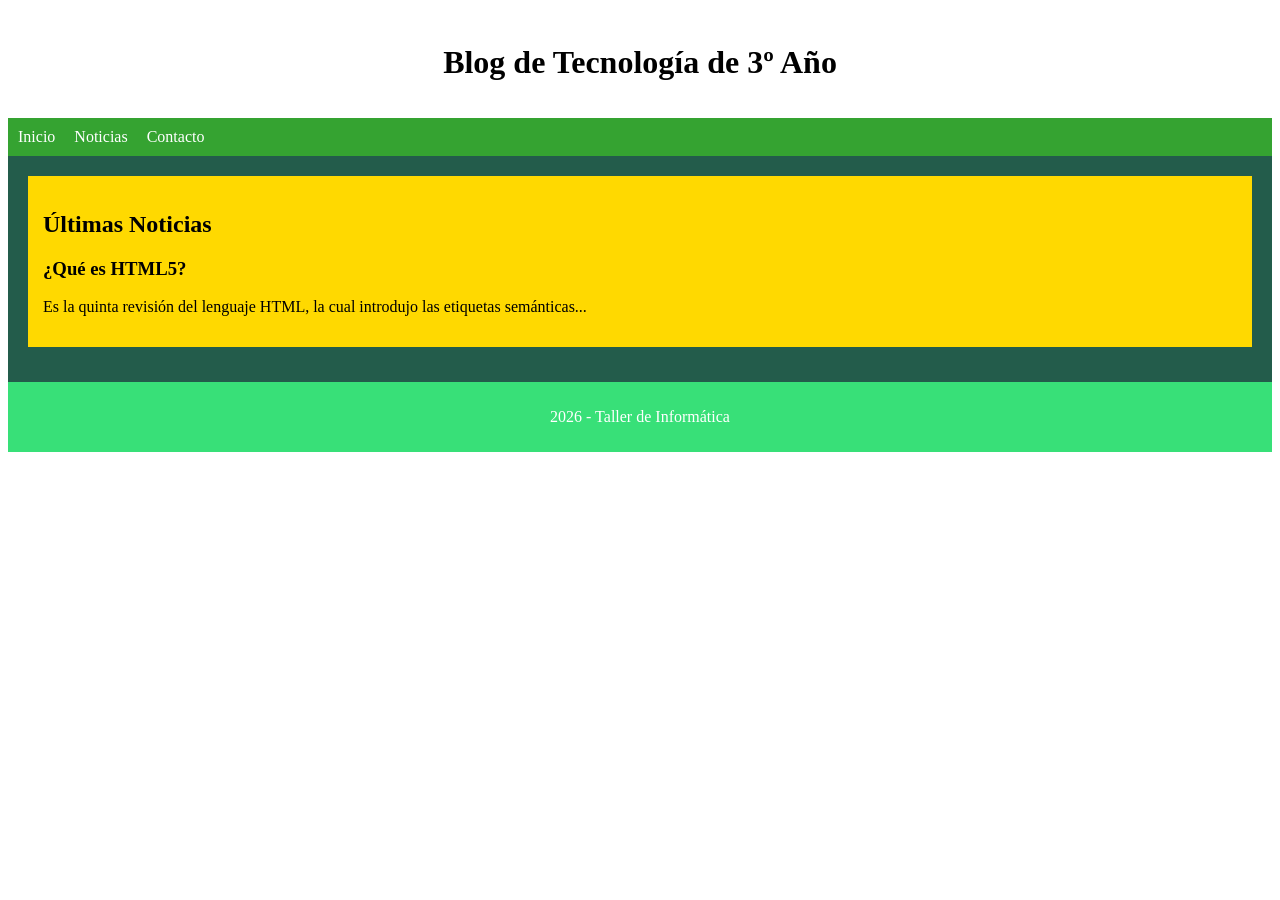
<file: pages/semantica.html>
<!DOCTYPE html>
<html lang="en">
<head>
    <meta charset="UTF-8">
    <meta http-equiv="X-UA-Compatible" content="IE=edge">
    <meta name="viewport" content="width=device-width, initial-scale=1.0">
    <title>Blog de Tecnología de 3º Año</title>
<style>
header { background-color: #ffffff; padding: 15px; text-align: center; }
nav { background-color: #35a331; padding: 10px; }
nav a { color: rgb(255, 255, 255); margin-right: 15px; text-decoration: none; }
main { background-color: #235c4b; padding: 20px; }
section { background-color: #ffd900; padding: 15px; margin-bottom: 15px; }
footer { background-color: #38e078; color: rgb(255, 255, 255); text-align: center; padding: 10px; }
</style>
</head>
<body>
<header>
<h1>Blog de Tecnología de 3º Año</h1>
</header>
<nav>
<a href="#">Inicio</a>
<a href="#">Noticias</a>
<a href="#">Contacto</a>
</nav>
<main>
<section>
<h2>Últimas Noticias</h2>
<article>
<h3>¿Qué es HTML5?</h3>
<p>Es la quinta revisión del lenguaje HTML, la cual introdujo las
etiquetas semánticas...</p>
</article>
</section>
</main>
<footer>
<p>2026 - Taller de Informática</p>
</footer>
</body>

</html>
</file>
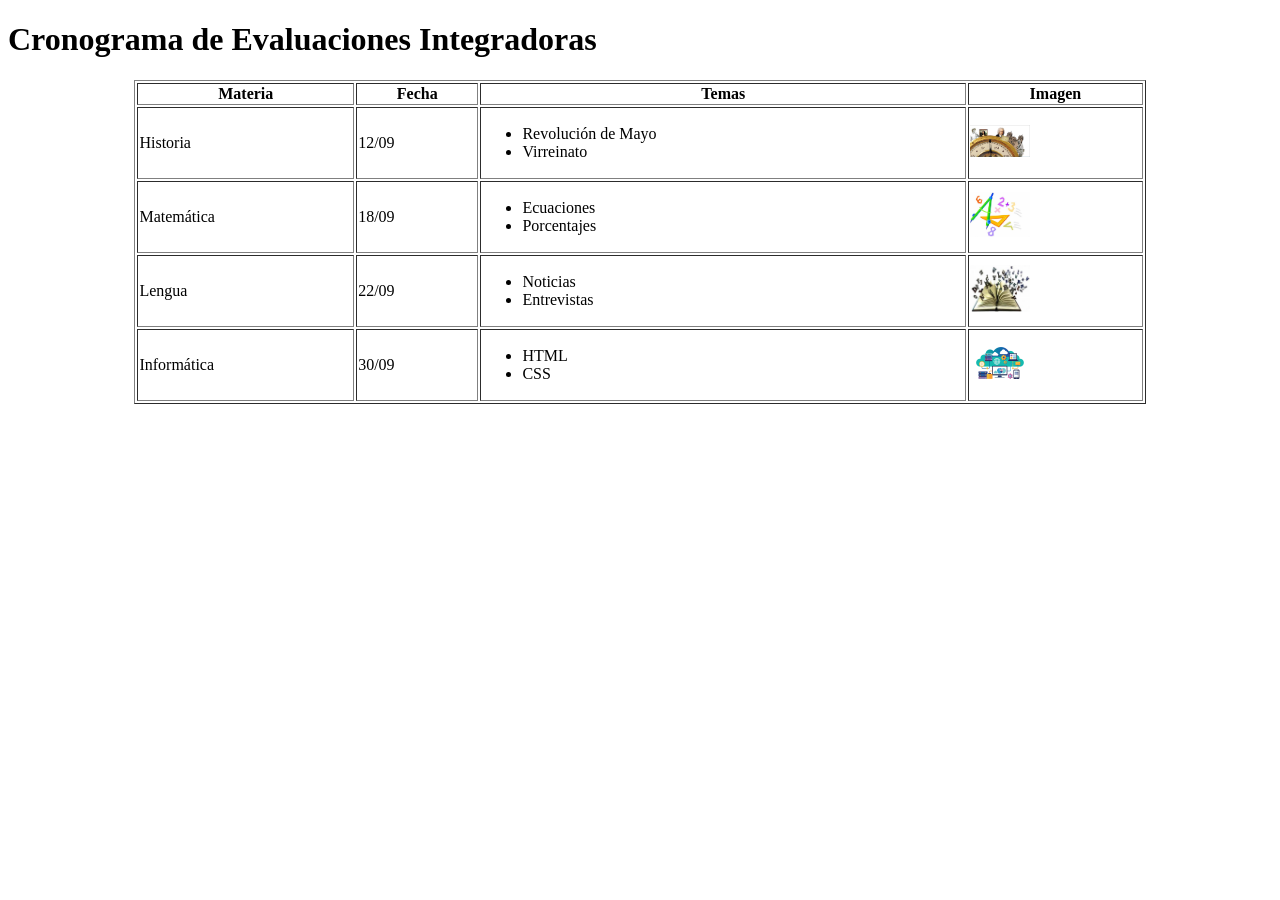
<file: pages/tablas.html>
<!DOCTYPE html>
<html lang="es">

<head>
    <meta charset="UTF-8">
    <title>Cronograma de Evaluaciones Integradoras</title>
</head>

<body>

    <h1>Cronograma de Evaluaciones Integradoras</h1>

    <table border="1" width="80%" align="center">

        <!-- Encabezado -->
        <tr>
            <th>Materia</th>
            <th>Fecha</th>
            <th>Temas</th>
            <th>Imagen</th>
        </tr>

        <!-- Historia -->
        <tr>
            <td>Historia</td>
            <td>12/09</td>
            <td>
                <ul>
                    <li>Revolución de Mayo</li>
                    <li>Virreinato</li>
                </ul>
            </td>
            <td><img src="../img/historia.jpg" width="60"></td>
        </tr>

        <!-- Matemática -->
        <tr>
            <td>Matemática</td>
            <td>18/09</td>
            <td>
                <ul>
                    <li>Ecuaciones</li>
                    <li>Porcentajes</li>
                </ul>
            </td>
            <td><img src="../img/matematica.jpg" width="60"></td>
        </tr>

        <!-- Lengua -->
        <tr>
            <td>Lengua</td>
            <td>22/09</td>
            <td>
                <ul>
                    <li>Noticias</li>
                    <li>Entrevistas</li>
                </ul>
            </td>
            <td><img src="../img/lengua.jpg" width="60"></td>
        </tr>

        <!-- Informática -->
        <tr>
            <td>Informática</td>
            <td>30/09</td>
            <td>
                <ul>
                    <li>HTML</li>
                    <li>CSS</li>
                </ul>
            </td>
            <td><img src="../img/informatica.jpg" width="60"></td>
        </tr>

    </table>

</body>

</html>
</file>
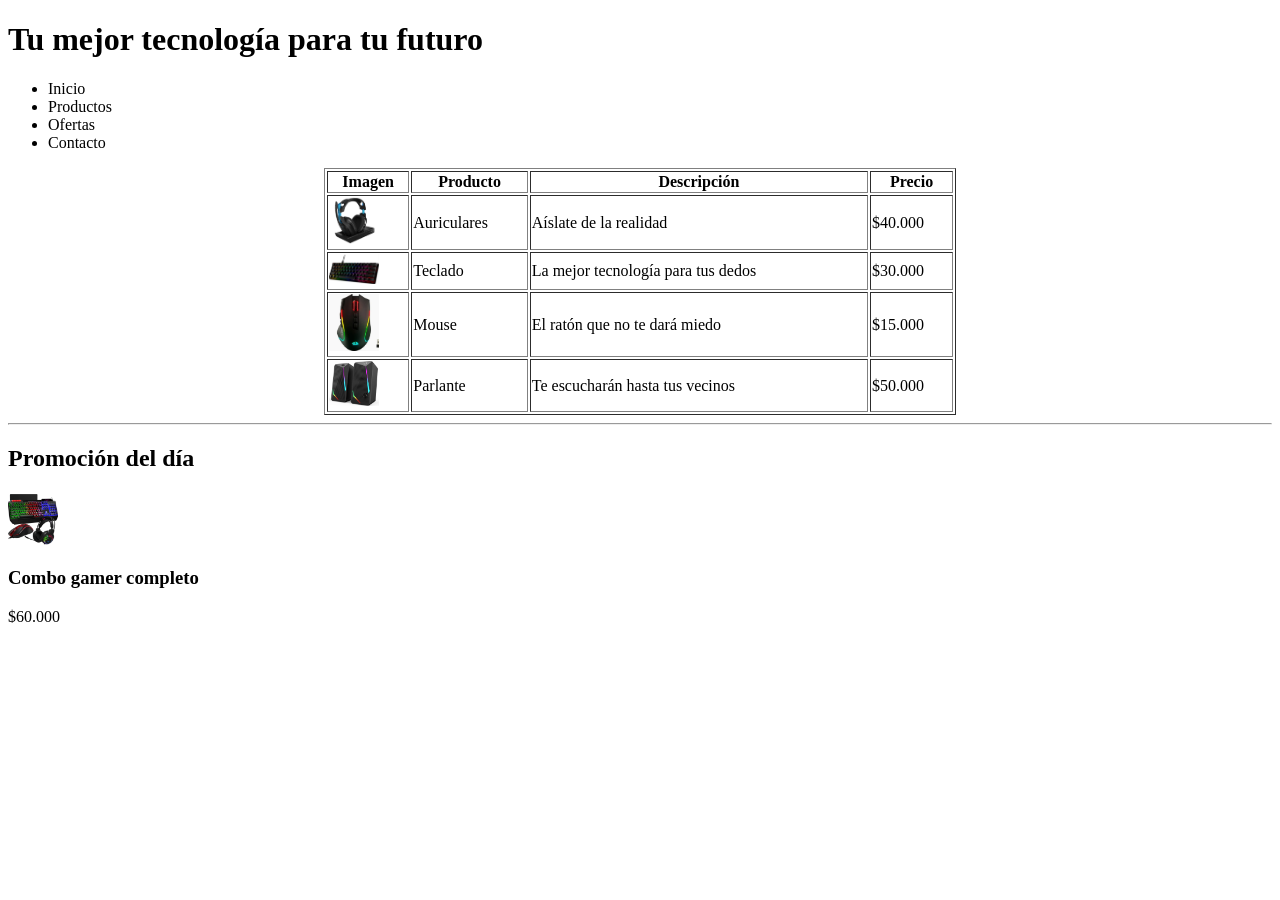
<file: pages/tienda.html>
<!DOCTYPE html>
<html lang="en">
<head>
    <meta charset="UTF-8">
    <meta http-equiv="X-UA-Compatible" content="IE=edge">
    <meta name="viewport" content="width=device-width, initial-scale=1.0">
    <title>TecnoStore</title>
</head>
<body>
    <h1>Tu mejor tecnología para tu futuro</h1>
        <ul>
            <li>Inicio</li>
            <li>Productos</li>
            <li>Ofertas</li>
            <li>Contacto</li>
        </ul>
    <table border="1" width="50%" align="center">
<tr>
    <th>Imagen</th>
    <th>Producto</th>
    <th>Descripción</th>
    <th>Precio</th>
</tr>
<tr>
    <td>
       <img src="../img/auriculares.jpg" width="50">
    </td>

<td>Auriculares</td>
<td>Aíslate de la realidad</td>
<td>$40.000</td>
</tr>
<tr>
    <td>
      <img src="../img/teclado.png" width="50">
    </td>
        <td>Teclado</td>
    <td>La mejor tecnología para tus dedos</td>
   <td> $30.000</td>
   </tr>
   <tr>
    <td>
    <img src="../img/mouse.png" width="50">
    </td>
    <td>Mouse</td>
    <td>El ratón que no te dará miedo</td>
    <td>$15.000</td>
   </tr>
   <tr>
   <td>
    <img src="../img/parlante.png" width="50">  
   </td>
   <td>Parlante</td>
   <td>Te escucharán hasta tus vecinos</td>
   <td>$50.000</td>
   </tr>
</table>
    <hr>
    <h2>Promoción del día</h2>
    <img src="../img/combo_gamer.png" width="50">
    <h3>Combo gamer completo</h3>
    <p>$60.000</p>
    
   </tr>
    
</body>
</html>
</file>
<file: style.css>
body{
    background-color: coral;
    margin: 30px;
    padding: 20px;
    border: 40px;
}
h1{
    color: brown;
    font-family: fantasy;
}

p{ font-family: fantasy;
   font-size: medium;

}
</file>
<file: Recuperativo_Kolada Arata/estilos.css>
h1{
color: rgba(0, 0, 0, 0.473);
text-align: center;
font-size: 50px;
}
body {
background-color: rgb(206, 250, 240);
color: rgb(82, 43, 49);
}
p{
    font-size: 30px;
    margin: 30px auto;
    border: 30px solid rgb(255, 150, 150)
    
    
}
</file>
